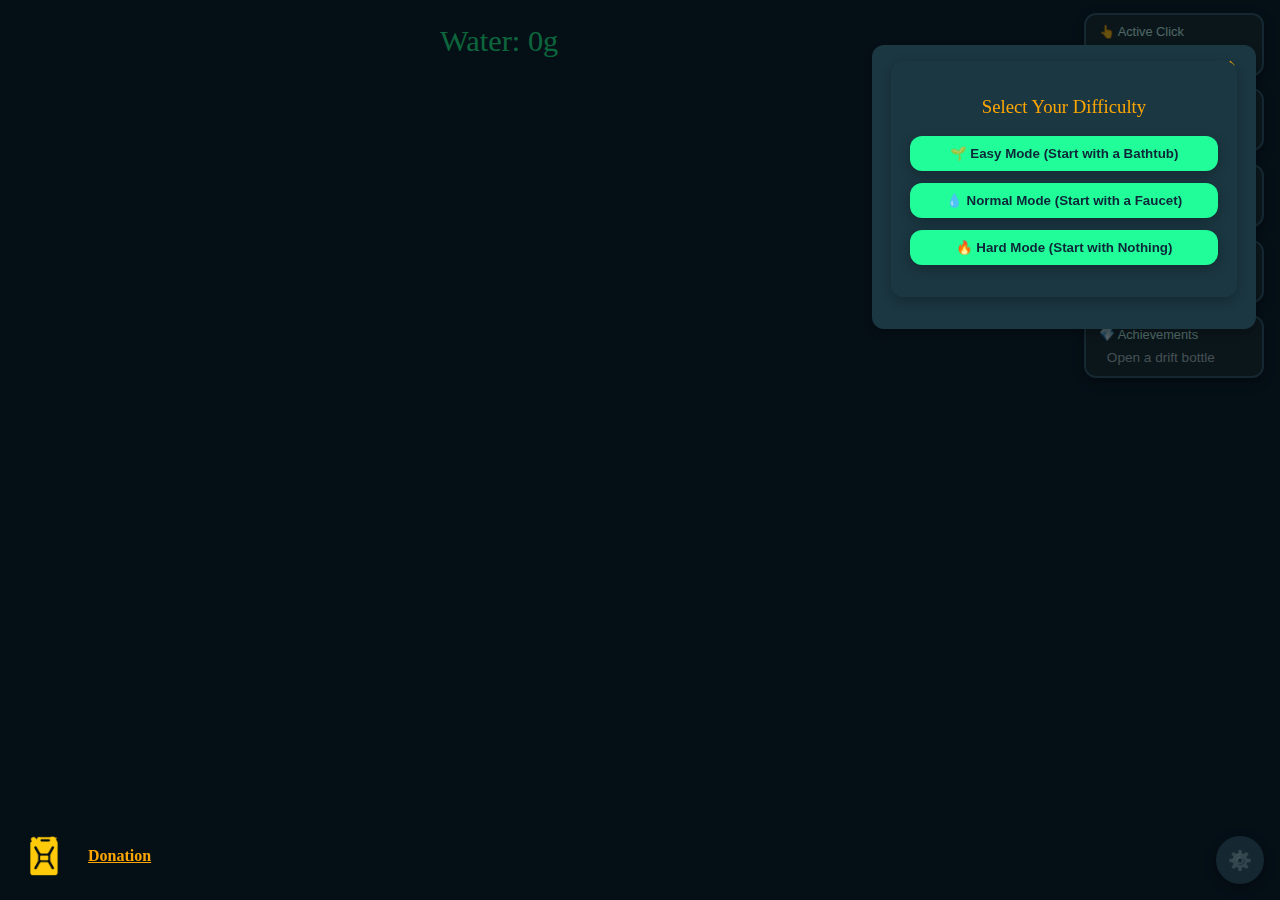
<file: index.html>
<!DOCTYPE html>
<html lang="zh-CN">

<head>
  <meta charset="UTF-8" />
  <meta name="viewport" content="width=device-width, initial-scale=1, maximum-scale=1, user-scalable=no">

  <title>Water Clicker</title>

  <!-- 样式 -->
  <link rel="stylesheet" href="css/variables.css" />
  <link rel="stylesheet" href="css/style.css" />
  <link rel="stylesheet" href="css/click-drop.css" />
  <link rel="stylesheet" href="css/waterWave.css" />
  <link rel="stylesheet" href="css/rainEffect.css" />
  



  <!-- 1. 多语言和存档，先加载 gameSave -->
  <script src="js/lang.js" defer></script>
  <script src="js/storage.js" defer></script>

  <!-- 2. 再加载使用 gameSave 的模块 -->
  <script src="js/activeClick.js" defer></script>
  <script src="js/autoClick.js" defer></script>
  <script src="js/activeEvent.js" defer></script>
  <script src="js/autoEvent.js" defer></script>
  <script src="js/achievements.js" defer></script>


  <!-- 3. 最后加载 game.js，挂事件和 openTab -->
  <script src="js/game.js" defer></script>



</head>

<body>
  <div id="background-wave">
    <svg viewBox="0 0 574.558 120" preserveAspectRatio="none">
      <defs>
        <pattern id="water" width=".25" height="1.1" patternContentUnits="objectBoundingBox">
          <path fill="#fff"
            d="M0.25,1H0c0,0,0-0.659,0-0.916c0.083-0.303,0.158,0.334,0.25,0C0.25,0.327,0.25,1,0.25,1z" />
        </pattern>
        <mask id="text_mask">
          <rect width="100%" height="100%" fill="#fff" />
        </mask>
      </defs>
      <rect class="water-fill" mask="url(#text_mask)" fill="url(#water)" x="-400" y="0" width="1600" height="120" />
    </svg>
  </div>
  <section class="rain"></section>

  <div id="app">
    <!-- 侧边功能栏（桌面在右，移动在上） -->
    <!-- 侧边功能栏（桌面在右，移动在上） -->
    <aside id="sidebar">
      <button class="card nav-btn" data-tab="click">
        👆 <span data-i18n="tab_active_click">主动点击</span><br />
        <span class="nav-info">
          <span data-i18n="click_gain_preview_prefix">每次点击获得：</span><span id="click-gain-preview">--</span>
        </span>
      </button>

      <button class="card nav-btn" data-tab="autoClick">
        🖱️ <span data-i18n="tab_auto_click">自动点击</span><br />
        <span class="nav-info" id="auto-click-rate">
          <span data-i18n="auto_click_rate_prefix">每秒产水量：</span>--
        </span>
      </button>

      <button class="card nav-btn" data-tab="activeEvent">
        💯 <span data-i18n="tab_active_event">主动事件</span><br />
        <span class="nav-info" id="active-event-info">
          <span data-i18n="active_event_trigger_prefix">还差</span> -- <span
            data-i18n="active_event_trigger_suffix">次点击触发</span>
        </span>
      </button>

      <button class="card nav-btn" data-tab="autoEvent">
        🌧️ <span data-i18n="tab_auto_event">自动事件</span><br />
        <span class="nav-info" id="auto-event-info" data-i18n="auto_event_info">每分钟触发降雨</span>
      </button>

      <button class="card nav-btn" data-tab="achievements">
        💎 <span data-i18n="tab_achievements">成就收集</span><br />
        <span class="nav-info" id="achievements-info" data-i18n="achievements_info">点击抽取漂流瓶</span>
      </button>
    </aside>



    <!-- 主要可点击区域 -->
    <main id="main-area">
      <h1 id="water-counter">
        <span data-i18n="label_water">水资源：</span><span id="water-value">0</span>
      </h1>
      <div id="click-area"></div>
    </main>

    <!-- 设置按钮 / 弹窗 -->
    <button id="settings-btn">⚙️</button>

    <!-- 通用模态 -->
    <div id="modal" class="hidden">
      <div class="modal-content">
        <button id="modal-close">✖</button>
        <div id="modal-body"><!-- JS 注入 --></div>
      </div>
    </div>
  </div>

  <!-- 模板页面：模块HTML都集中在此 -->
  <div id="hidden-templates" style="display:none"></div>
  <script>
    fetch("modules.html")
      .then(r => r.text())
      .then(html => {
        // 挂载模板
        document.getElementById("hidden-templates").innerHTML = html;

        /* 现在再绑定侧边栏按钮 —— 确保模板已存在 */
        document.querySelectorAll(".nav-btn").forEach(btn => {
          btn.addEventListener("click", () => openTab(btn.dataset.tab));
        });
      });
  </script>


  <!-- 全局 Toast 提示 -->
  <div id="toast" class="hidden">
    <div id="toast-msg"></div>
  </div>

  <audio id="click-sound" src="img/water drop.mp3" preload="auto"></audio>

  
  <div
    style="position:fixed;bottom:12px;left:12px;z-index:999999;display:flex;align-items:center;gap:12px;pointer-events:auto;">
    <a href="https://www.charitywater.org/" target="_blank" rel="noopener noreferrer"
      style="display:block;width:64px;height:64px;pointer-events:auto;"><img src="img/water-can-transparent.png"
        alt="Water Can" style="width:100%;height:100%;object-fit:contain;pointer-events:none;"></a><a
      href="https://plannedgiving.charitywater.org/" target="_blank" rel="noopener noreferrer"
      style="color:#fda602;font-size:1rem;font-weight:bold;text-decoration:underline;pointer-events:auto;font-family: Georgia;"Times New Roman", serif;">Donation</a>
  </div>




</body>

</html>
</file>
<file: css/variables.css>
:root {
  /* 调色板 */
  --ice-blue: #c3fffb;
  --light-green: #21fd99;
  --tag-blue: #356279;
  --dark-green: #1b3742;
  --dark-blue: #0d2638;
  --white: #ffffff;
  --text-blue: #adc4cf;
  --light-yellow: #fda602;

  /* 统一圆角与阴影 */
  --radius: 12px;
  --shadow: 0 4px 12px rgba(0, 0, 0, 0.25);
}

/* 深色背景 & 字体 */
html,
body {
  margin: 0;
  padding: 0;
  background: var(--dark-blue);
  color: var(--white);
  overflow: hidden; /* 禁止页面滚动 */
}


body {
  user-select: none;
  -webkit-user-select: none; /* Safari */
  -moz-user-select: none;    /* Firefox */
  -ms-user-select: none;     /* IE/Edge */
  touch-action: manipulation;  /* 阻止双击放大、延迟 */

}


p {
    display: block;
    margin-block-start: 0.0;
    margin-block-end: 0.0;
    margin-inline-start: 0px;
    margin-inline-end: 0px;
    unicode-bidi: isolate;
}

h1, h2, h3, h4, h5, h6 {
  font-family: Georgia, "Times New Roman", serif;
  font-weight: 200;
}

/* 自定义滚动条样式（Chrome, Edge, Safari） */
::-webkit-scrollbar {
  width: 8px;
  height: 8px;
}

::-webkit-scrollbar-track {
  background: var(--dark-blue); /* 轨道颜色 */
}

::-webkit-scrollbar-thumb {
  background-color: var(--tag-blue); /* 滑块颜色 */
  border-radius: 6px;
  border: 2px solid transparent;
  background-clip: content-box;
}

::-webkit-scrollbar-thumb:hover {
  background-color: #17d97e;
}

/* Firefox 支持（有限） */
* {
  scrollbar-width: thin;
  scrollbar-color: var(--tag-blue) var(--dark-blue);
}
</file>
<file: css/style.css>
/* 主容器：Flex 布局 */
/* 让侧栏永远在右边 ── 基础规则即可生效 */
#app {
  display: flex;
  flex-direction: row-reverse;
  /* ✅ 总是右侧栏 */
  height: 100vh;
}

/* 如果你还想在桌面专门控制宽度，可继续保留下方块 */
@media (min-width: 768px) {
  #sidebar {
    width: 22%;
  }

  #main-area {
    padding-right: 2rem;
  }
}


/* 侧边栏（桌面在右，移动在上） */
#sidebar {
  display: flex;
  flex-direction: column;
  gap: 0.8rem;
  padding: 0.8rem;
  box-sizing: border-box;
  align-items: flex-start;
  /* ✅ 左对齐按钮 */
}

#sidebar .nav-btn {
  cursor: pointer;
  width: 180px;
  min-height: 40px;
  padding: 0.6rem 0.8rem;
  background: var(--dark-green);
  color: var(--ice-blue);
  border: 2px solid var(--tag-blue);
  border-radius: var(--radius);
  box-shadow: var(--shadow);
  font-size: 0.8rem;
  text-align: left;
  /* ✅ 文本左对齐 */
  line-height: 1.3;
  margin-left: auto;
  /* ✅ 强制向右对齐 */
  margin-right: 0.2rem;
  /* ✅ 可调节右边距 */
}

/* ✅ 补充：确保第二行 span 左对齐 */
#sidebar .nav-info {
  display: block;
  /* ✅ 强制独占一行 */
  text-align: left;
  /* ✅ 显式左对齐 */
  margin-top: 4px;
  /* ✅ 可选：增加上下间距 */
  font-size: 0.85rem;
  line-height: 1.4;
}

.nav-info {
  font-size: 0.8rem;
  color: var(--text-blue);
  display: block;
  margin-top: 0.3rem;
  text-align: left;
  padding-left: 0.5rem;
}


#main-area {
  flex: 1;
  display: flex;
  flex-direction: column;
  align-items: center;
  justify-content: flex-start;
  gap: 1.5rem;
  padding: 1rem;
  box-sizing: border-box;
}

#water-counter {
  margin: 0.5rem 0 0;
  font-size: 1.9rem;
  color: var(--light-green);
}

/* 点击区域 */
#click-area {
  position: fixed;
  /* 改为 fixed 以覆盖全页面 */
  top: 0;
  left: 0;
  width: 100vw;
  /* 全屏宽度 */
  height: 100vh;
  /* 全屏高度 */
  z-index: 1;
  /* 确保在 UI 后面但能接收点击 */
  overflow: visible;
  /* 确保动画不被裁切 */
  pointer-events: none;
  /* 避免拦截按钮点击 */
}

#click-area .floating {
  position: absolute;
  left: 50%;
  top: 50%;
  z-index: 10;
  font-size: 1.25rem;
  font-weight: bold;
  pointer-events: none;
}



/* 点击漂浮数字 */
.floating {
  position: absolute;
  left: 50%;
  top: 50%;
  font-weight: bold;
  pointer-events: none;
  white-space: nowrap;
  z-index: 1000;
}


@keyframes floatUp {
  to {
    opacity: 0;
    transform: translate(-50%, -150%);
  }
}

/* 设置按钮 */
#settings-btn {
  position: absolute;
  bottom: 1rem;
  right: 1rem;
  background: var(--tag-blue);
  color: var(--white);
  border: none;
  border-radius: 50%;
  width: 48px;
  height: 48px;
  font-size: 1.2rem;
  cursor: pointer;
  box-shadow: var(--shadow);
}

/* 模态 */
#modal.hidden {
  display: none;
}

#modal {
  position: fixed;
  inset: 0;
  background: rgba(0, 0, 0, 0.6);
  display: flex;
  align-items: flex-start;
  justify-content: center;
  padding-top: 5vh;
}

/* 默认桌面端 */
.modal-content {
  background: var(--dark-green);
  width: 30%;
  max-width: 420px;
  margin-left: auto;
  margin-right: 1.5rem;
  max-height: 90vh;
  overflow-y: auto;
  border-radius: var(--radius);
  box-shadow: var(--shadow);
  padding: 1rem 1.2rem 2rem;
  box-sizing: border-box;
  position: relative;
}

/* 移动端样式优化 */
@media (max-width: 767px) {
  .modal-content {
    width: 90%;
    height: 70%;
    max-width: none;
    margin: 0 auto;
  }
}


#modal-close {
  position: absolute;
  top: 0.5rem;
  right: 0.8rem;
  background: transparent;
  border: none;
  color: var(--light-yellow);
  font-size: 1.8rem;
  cursor: pointer;
}








/* 升级面板容器 */
.upgrade-panel {
  display: flex;
  flex-direction: column;
  gap: 1rem;
  font-size: 1rem;
  color: var(--text-blue);
}

/* 升级按钮 */
.upgrade-btn {
  background: var(--light-green);
  color: var(--dark-blue);
  padding: 0.6rem 1rem;
  border: none;
  border-radius: var(--radius);
  font-weight: bold;
  cursor: pointer;
  box-shadow: var(--shadow);
  transition: background 0.2s;
}

.upgrade-btn:disabled {
  background: #999;
  cursor: not-allowed;
  opacity: 0.5;
}




/* 自动点击卡片内部布局 */
.auto-click-item {
  padding: 0.8rem;
  margin-bottom: 1rem;
}

.auto-click-item .item-header,
.auto-click-item .item-footer {
  display: flex;
  justify-content: space-between;
  align-items: center;
  margin-top: 0.4rem;
}

/* 购买按钮样式 */
.buy-btn {
  background-color: var(--light-green);
  color: #000;
  padding: 0.3rem 0.8rem;
  border: none;
  border-radius: 8px;
  font-weight: bold;
  cursor: pointer;
  transition: background-color 0.2s ease;
}

.buy-btn:hover:not(:disabled) {
  background-color: #17d97e;
}

.buy-btn:disabled {
  opacity: 0.5;
  cursor: not-allowed;
}


/* ============================== */


.ae-table {
  margin-top: 1rem;
  font-size: 0.9rem;
  width: 100%;
  border-collapse: collapse;
}

.ae-header,
.ae-row {
  display: grid;
  grid-template-columns: 1.5fr 3fr 4fr 3fr;
  gap: 0.3rem;
  padding: 0.4rem 0;
  border-bottom: 1px solid var(--ice-blue);
}

.ae-header {
  font-weight: bold;
  color: var(--light-yellow);
}

.ae-row.active {
  background: rgba(255, 255, 255, 0.08);
  font-weight: bold;
  border-left: 3px solid var(--light-green);
  padding-left: 0.4rem;
}


/* ============================== */
.aeve-card-list {
  display: flex;
  flex-direction: column;
  gap: 0.6rem;
  margin-top: 1rem;
}

.aeve-card {
  background: rgba(255, 255, 255, 0.06);
  border: 1px solid var(--ice-blue);
  border-radius: 10px;
  padding: 0.6rem 0.8rem;
  font-size: 0.9rem;
  line-height: 1.5;
}

.aeve-card.active {
  border-left: 4px solid var(--light-green);
  background: rgba(0, 255, 100, 0.08);
  font-weight: bold;
}

.aeve-title {
  font-weight: bold;
  color: var(--light-yellow);
}

.aeve-desc {
  margin-top: 0.2rem;
}

.aeve-cost {
  color: var(--light-blue);
  font-size: 0.85rem;
  margin-top: 0.2rem;
}





/* ==== 成就系统卡片 ==== */
.ach-card-list {
  display: flex;
  flex-direction: column;
  gap: 0.6rem;
  margin-top: 1rem;
}

.ach-card {
  border: 1px solid var(--ice-blue);
  border-radius: 10px;
  padding: 0.6rem 0.8rem;
  font-size: 0.9rem;
  background: rgba(255, 255, 255, 0.05);
  transition: background 0.2s;
}

.ach-card.owned {
  background: rgba(0, 255, 120, 0.15);
}

.ach-card.locked {
  opacity: 0.5;
}

.ach-header {
  display: flex;
  justify-content: space-between;
  align-items: center;
  font-weight: bold;
  color: var(--light-yellow);
}

.ach-icon {
  font-size: 1.3rem;
  margin-right: 0.3rem;
}

.ach-rarity {
  font-size: 0.8rem;
  color: var(--light-green);
}

.ach-desc {
  margin-top: 0.25rem;
  color: var(--text-blue);
}

.ach-summary {
  margin-top: 0.4rem;
  font-size: 0.85rem;
  color: var(--light-green);
}




/* -------- Toast 提示 -------- */
#toast {
  position: fixed;
  bottom: 10%;
  left: 50%;
  transform: translateX(-50%);
  background: rgba(255, 255, 255, 0.95);
  color: #222;
  padding: 14px 22px;
  border-radius: 12px;
  box-shadow: 0 4px 12px rgba(0, 0, 0, 0.25);
  font-size: 17px;
  z-index: 999;
  cursor: pointer;
  transition: opacity 0.25s;
}

#toast.hidden {
  opacity: 0;
  pointer-events: none;
}


#water-can-icon {
  position: fixed;
  bottom: 12px;
  left: 12px;
  z-index: 9999;
  width: 64px;
  height: 64px;
  opacity: 0.9;
  pointer-events: auto;
  /* 避免挡住其他按钮点击 */
}

#water-can-icon img {
  width: 100%;
  height: 100%;
  object-fit: contain;
}
</file>
<file: css/click-drop.css>
/* ========= click-drop.css ========= */

.drop {
  position: absolute;
  width: 20px;
  height: 20px;
  background: #fff;
  border-radius: 50%;
  animation: drip 1s cubic-bezier(1, 0, 0.9, 0.2) forwards;
  pointer-events: none;
  z-index: 999;
  transform: translate(-50%, -50%);
}

.drop::before {
  content: "";
  position: absolute;
  width: 0;
  height: 0;
  border-left: 10px solid transparent;
  border-right: 10px solid transparent;
  border-bottom: 30px solid rgba(255, 255, 255, 1);
  top: -22px;
  left: 50%;
  transform: translateX(-50%);
}

.wave {
  position: absolute;
  width: 2px;
  height: 1px;
  border: 7px solid #fff;
  border-radius: 300px / 150px;
  opacity: 0;
  animation: ripple 1s linear forwards;
  pointer-events: none;
  z-index: 998;
  transform: translate(-50%, -50%);
}

.wave::after {
  content: "";
  position: absolute;
  top: 50%;
  left: 50%;
  transform: translate(-50%, -50%);
  width: 2px;
  height: 1px;
  border: #FFF 5px solid;
  border-radius: 300px / 150px;
  animation-name: ripple-2;
  animation-duration: 2s;
  animation-iteration-count: infinite;
  opacity: 0;
}


/* 水滴下落动画 */
@keyframes drip {
  from {
    transform: translateY(0);
    opacity: 1;
  }
  to {
    transform: translateY(160px);
    opacity: 0;
  }
}

/* 主波纹动画 */
@keyframes ripple {
  from {
    opacity: 1;
  }
  to {
    width: 600px;
    height: 300px;
    border-width: 1px;
    opacity: 0;
  }
}

/* 副波纹动画 */
@keyframes ripple-2 {
  0% {
    opacity: 1;
  }
  100% {
    width: 200px;
    height: 100px;
    border-width: 1px;
    opacity: 0;
  }
}
</file>
<file: css/waterWave.css>
#background-wave {
  position: fixed;
  top: 0;
  left: 0;
  width: 100vw;
  height: 100vh;
  z-index: 0;
  pointer-events: none;
  opacity: 0;
  transition: opacity 0.3s ease-in-out;
}

#background-wave svg {
  width: 100%;
  height: 100%;
}

/* ✅ 修改 fill 颜色为浅蓝色 + 半透明 */
.water-fill {
  fill: url(#water);
  animation: wave 0.7s infinite linear, 
             fill-up 10s infinite ease-in-out alternate;
  opacity: 0.2; /* ✅ 调低亮度感 */
}

/* ✅ 修改 wave 颜色为浅蓝（SVG内部 <path>） */
#water path {
  fill: rgba(0, 213, 255, 0.4); /* 浅蓝 + 半透明 */
}

/* ✅ 横向平移动画 */
@keyframes wave {
  0% { x: -400px; }
  100% { x: 0; }
}

/* ✅ 缩减 fill 高度动画 */
@keyframes fill-up {
  0% {
    height: 0;
    y: 130px;
  }
  100% {
    height: 100px; /* ✅ 改为原来一半 */
    y: 20px;       /* ✅ 稍微往上提 */
  }
}
</file>
<file: css/rainEffect.css>
/* 页面背景无需覆盖原样式 */
.rain {
  position: fixed;
  top: 0;
  left: 0;
  width: 100vw;
  height: 100vh;
  z-index: 1;
  pointer-events: none;
  overflow: hidden;
}

/* 雨滴样式 */
.raindrop {
  background: linear-gradient(to bottom, rgba(13,52,58,1) 0%, rgba(255,255,255,0.6) 100%);
  width: 1px;
  height: 89px;
  position: absolute;
  bottom: 200px;
  animation: fall 0.63s linear infinite;
}

/* 动画效果 */
@keyframes fall {
  to {
    margin-top: 900px;
  }
}
</file>
